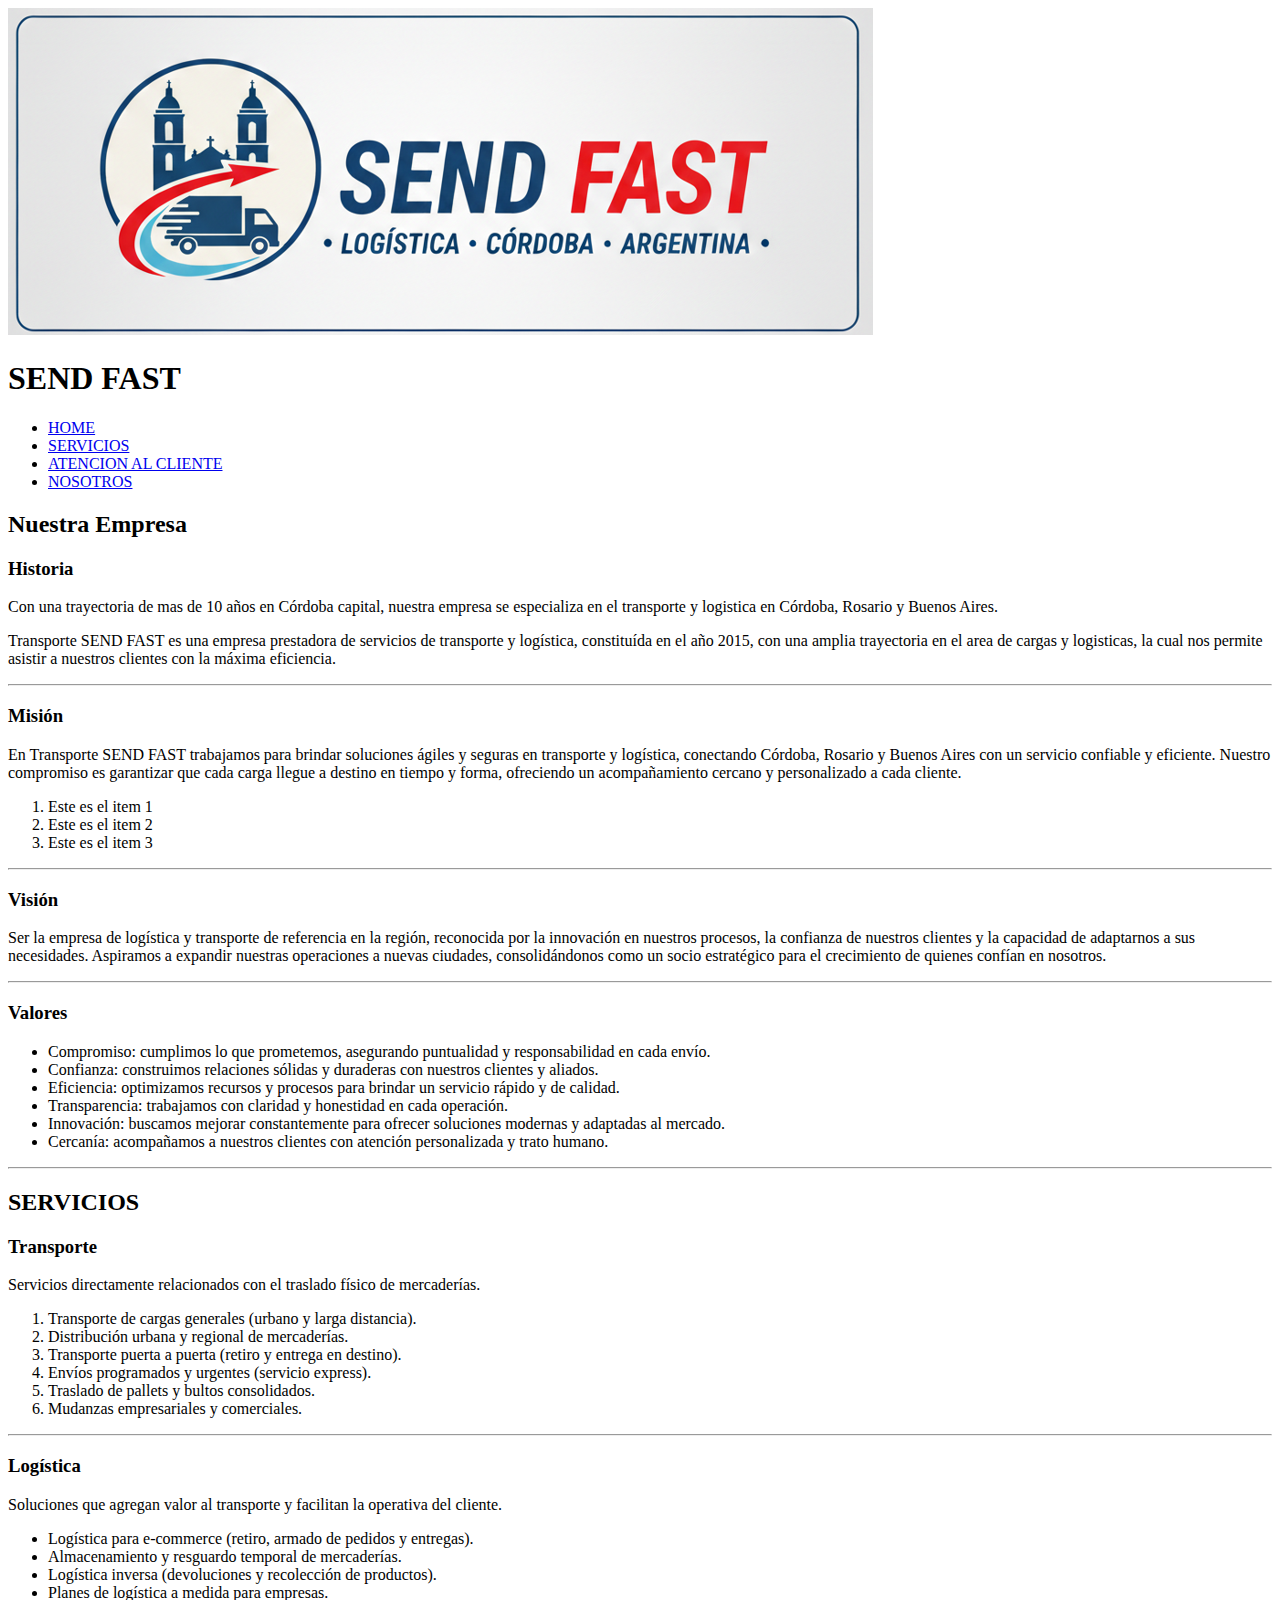
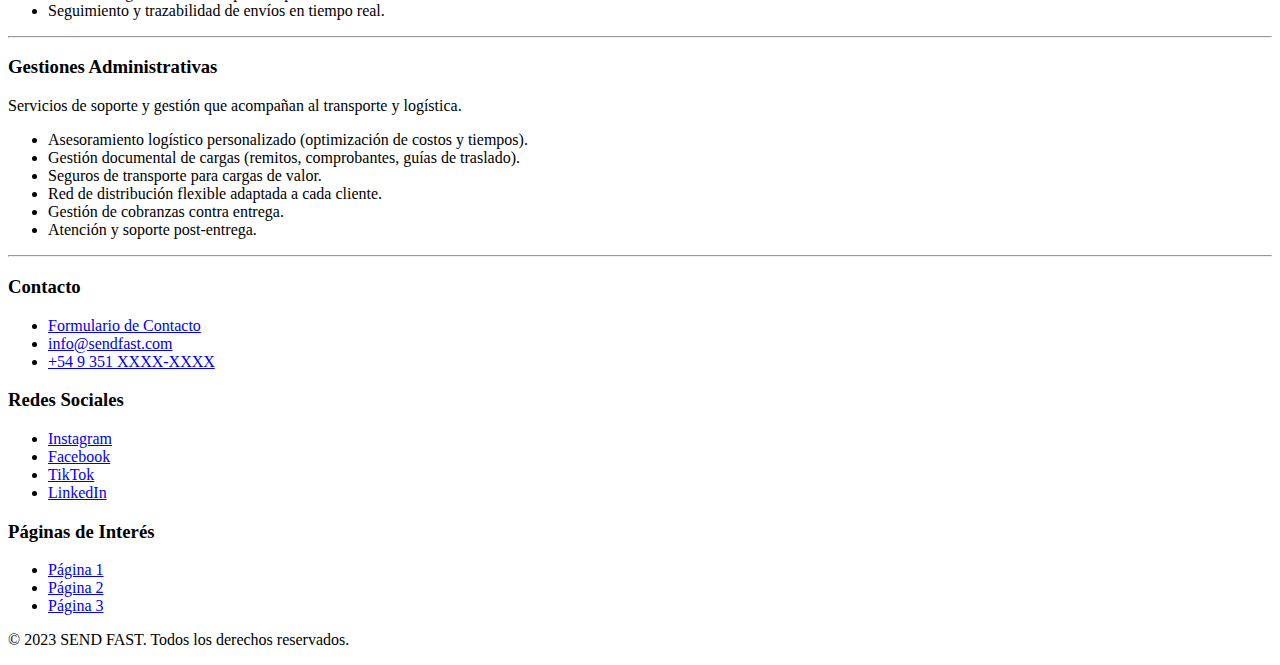
<file: Personal project/index.html>
<!DOCTYPE html>
<html lang="es">
<head>
    <meta charset="UTF-8">
    <meta name="viewport" content="width=device-width, initial-scale=1.0">
    <title>SEND FAST - Transporte y Logística</title>
    <link rel="stylesheet" type="text/css" href="./styles.css" />
</head>
<body>
    <header>
    <div class="header-container">
        <img src="Logo SEND FAST 1.png" alt="Logo de la empresa SEND FAST" class="header-logo"> 
        <div class="header-main-content"> 
            <h1 class="miTexto">SEND FAST</h1>
            <nav>
                <ul>
                    <li><a href="./index.html">HOME</a></li>
                    <li><a href="./index.html#servicios-section">SERVICIOS</a></li>
                    <li><a href="./contacto.html">ATENCION AL CLIENTE</a></li>
                    <li><a href="./index.html#nuestra-empresa-section">NOSOTROS</a></li>
                </ul>
            </nav>
        </div>
    </div>
    </header>

    <main>
        <section id="nuestra-empresa-section"> <article>
                <h2>Nuestra Empresa</h2>
                <h3>Historia</h3>
                <div>
                    <p>Con una trayectoria de mas de 10 años en Córdoba capital, nuestra empresa se especializa en el transporte y logistica en Córdoba, Rosario y Buenos Aires.</p>
                    <p>Transporte SEND FAST es una empresa prestadora de servicios de transporte y logística, constituída en el año 2015, con una amplia trayectoria en el area de cargas y logisticas, la cual nos permite asistir a nuestros clientes con la máxima eficiencia.</p>
                </div>
            </article>
            <hr />
            <article>
                <h3>Misión</h3>
                <p>En Transporte SEND FAST trabajamos para brindar soluciones ágiles y seguras en transporte y logística, conectando Córdoba, Rosario y Buenos Aires con un servicio confiable y eficiente. Nuestro compromiso es garantizar que cada carga llegue a destino en tiempo y forma, ofreciendo un acompañamiento cercano y personalizado a cada cliente.</p>
                <ol>
                    <li>Este es el item 1</li>
                    <li>Este es el item 2</li>
                    <li>Este es el item 3</li>
                </ol>
            </article>
            <hr />
            <article>
                <h3>Visión</h3>
                <p>Ser la empresa de logística y transporte de referencia en la región, reconocida por la innovación en nuestros procesos, la confianza de nuestros clientes y la capacidad de adaptarnos a sus necesidades. Aspiramos a expandir nuestras operaciones a nuevas ciudades, consolidándonos como un socio estratégico para el crecimiento de quienes confían en nosotros.</p>
            </article>
            <hr />
            <article>
                <h3>Valores</h3>
                <ul>
                    <li>Compromiso: cumplimos lo que prometemos, asegurando puntualidad y responsabilidad en cada envío.</li>
                    <li>Confianza: construimos relaciones sólidas y duraderas con nuestros clientes y aliados.</li>
                    <li>Eficiencia: optimizamos recursos y procesos para brindar un servicio rápido y de calidad.</li>
                    <li>Transparencia: trabajamos con claridad y honestidad en cada operación.</li>
                    <li>Innovación: buscamos mejorar constantemente para ofrecer soluciones modernas y adaptadas al mercado.</li>
                    <li>Cercanía: acompañamos a nuestros clientes con atención personalizada y trato humano.</li>
                </ul>
            </article>
            <hr />
        </section>

        <section id="servicios-section"> <h2>SERVICIOS</h2>
            <article>
                <h3>Transporte</h3>
                <p>Servicios directamente relacionados con el traslado físico de mercaderías.</p>
                <ol>
                    <li>Transporte de cargas generales (urbano y larga distancia).</li>
                    <li>Distribución urbana y regional de mercaderías.</li>
                    <li>Transporte puerta a puerta (retiro y entrega en destino).</li>
                    <li>Envíos programados y urgentes (servicio express).</li>
                    <li>Traslado de pallets y bultos consolidados.</li>
                    <li>Mudanzas empresariales y comerciales.</li>
                </ol>
            </article>
            <hr />
            <article>
                <h3>Logística</h3>
                <p>Soluciones que agregan valor al transporte y facilitan la operativa del cliente.</p>
                <ul>
                    <li>Logística para e-commerce (retiro, armado de pedidos y entregas).</li>
                    <li>Almacenamiento y resguardo temporal de mercaderías.</li>
                    <li>Logística inversa (devoluciones y recolección de productos).</li>
                    <li>Planes de logística a medida para empresas.</li>
                    <li>Seguimiento y trazabilidad de envíos en tiempo real.</li>
                </ul>
            </article>
            <hr />
            <article>
                <h3>Gestiones Administrativas</h3>
                <p>Servicios de soporte y gestión que acompañan al transporte y logística.</p>
                <ul>
                    <li>Asesoramiento logístico personalizado (optimización de costos y tiempos).</li>
                    <li>Gestión documental de cargas (remitos, comprobantes, guías de traslado).</li>
                    <li>Seguros de transporte para cargas de valor.</li>
                    <li>Red de distribución flexible adaptada a cada cliente.</li>
                    <li>Gestión de cobranzas contra entrega.</li>
                    <li>Atención y soporte post-entrega.</li>
                </ul>
            </article>
            <hr />
        </section>
    </main>

    <footer>
        <div class="footer-columns">
            <div class="footer-col">
                <h3>Contacto</h3>
                <ul>
                    <li><a href="./contacto.html">Formulario de Contacto</a></li>
                    <li><a href="mailto:info@sendfast.com">info@sendfast.com</a></li>
                    <li><a href="tel:+549351XXXXXXXX">+54 9 351 XXXX-XXXX</a></li>
                </ul>
            </div>
            <div class="footer-col">
                <h3>Redes Sociales</h3>
                <ul>
                    <li><a href="https://www.instagram.com/">Instagram</a></li>
                    <li><a href="https://www.facebook.com/">Facebook</a></li>
                    <li><a href="https://www.tiktok.com/">TikTok</a></li>
                    <li><a href="https://www.linkedin.com/">LinkedIn</a></li>
                </ul>
            </div>
            <div class="footer-col">
                <h3>Páginas de Interés</h3>
                <ul>
                    <li><a href="https://www.pagina1.com/">Página 1</a></li>
                    <li><a href="https://www.pagina2.com/">Página 2</a></li>
                    <li><a href="https://www.pagina3.com/">Página 3</a></li>
                </ul>
            </div>
        </div>
        <div class="footer-bottom">
            <p>&copy; 2023 SEND FAST. Todos los derechos reservados.</p>
        </div>
    </footer>
</body>
</html>
</file>
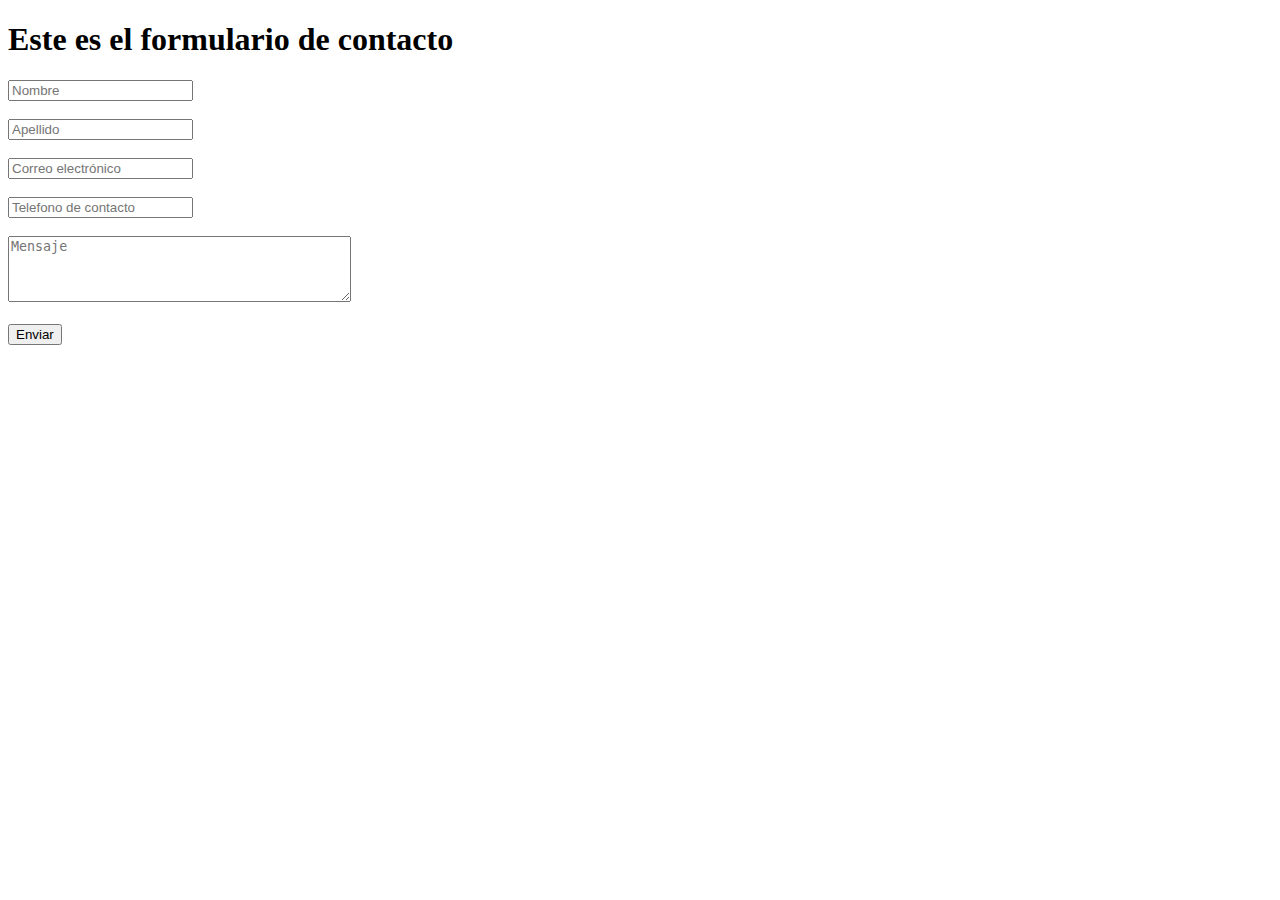
<file: contacto.html>
<!DOCTYPE html>
<html lang="es">
<head>
    <meta charset="UTF-8">
    <title>Contacto</title>
</head>
<body>
    <header><h1>Este es el formulario de contacto</h1></header>
    <main>
    <form>
        <div>
            <input type="text" id="nombre" name="nombre" placeholder="Nombre" required><br><br>
        </div>

        <div>
            <input type="text" id="apellido" name="apellido" placeholder="Apellido" required><br><br>
        </div>

        <div>
            <input type="email" id="email" name="email" placeholder="Correo electrónico" required><br><br>
        </div>

        <div>
            <input type="number" id="telefono" name="telefono" placeholder="Telefono de contacto" required><br><br>
        </div>

        <div>
            <textarea id="mensaje" name="mensaje" rows="4" cols="40" placeholder="Mensaje" required></textarea><br><br>
        </div>

        <button type="submit">Enviar</button>
    </form>
    </main>
</body>
</html>
</file>
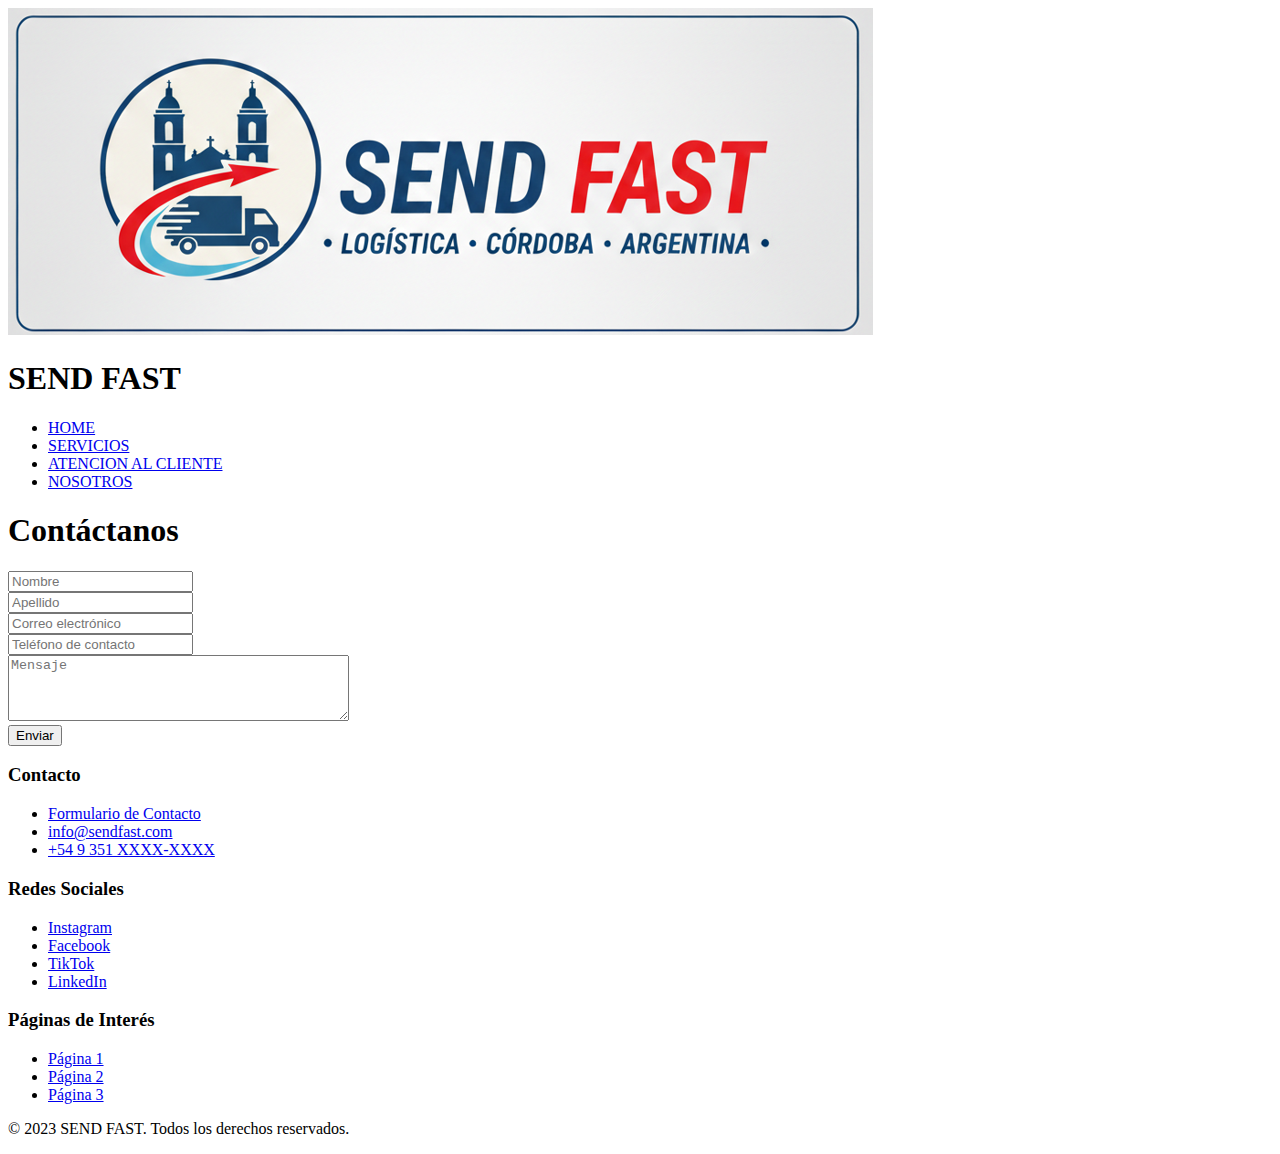
<file: Personal project/contacto.html>
<!DOCTYPE html>
<html lang="es">
<head>
    <meta charset="UTF-8">
    <meta name="viewport" content="width=device-width, initial-scale=1.0">
    <title>Contacto - SEND FAST</title>
    <link rel="stylesheet" type="text/css" href="./styles.css" />
</head>
<body>
    <header>
        <div class="header-container">
            <img src="Logo SEND FAST 1.png" alt="Logo de la empresa SEND FAST" class="header-logo"> 
            <div class="header-main-content"> 
                <h1 class="miTexto">SEND FAST</h1>
                <nav>
                    <ul>
                        <li><a href="./index.html">HOME</a></li>
                        <li><a href="./index.html#servicios-section">SERVICIOS</a></li>
                        <li><a href="./contacto.html">ATENCION AL CLIENTE</a></li>
                        <li><a href="./index.html#nuestra-empresa-section">NOSOTROS</a></li>
                    </ul>
                </nav>
            </div>
        </div>
    </header>
    <main>
        <h1 class="contacto-header">Contáctanos</h1>
        <form>
            <div>
                <input type="text" id="nombre" name="nombre" placeholder="Nombre" required>
            </div>

            <div>
                <input type="text" id="apellido" name="apellido" placeholder="Apellido" required>
            </div>

            <div>
                <input type="email" id="email" name="email" placeholder="Correo electrónico" required>
            </div>

            <div>
                <input type="number" id="telefono" name="telefono" placeholder="Teléfono de contacto" required>
            </div>

            <div>
                <textarea id="mensaje" name="mensaje" rows="4" cols="40" placeholder="Mensaje" required></textarea>
            </div>

            <button type="submit">Enviar</button>
        </form>
    </main>
    <footer>
        <div class="footer-columns">
            <div class="footer-col">
                <h3>Contacto</h3>
                <ul>
                    <li><a href="./contacto.html">Formulario de Contacto</a></li>
                    <li><a href="mailto:info@sendfast.com">info@sendfast.com</a></li>
                    <li><a href="tel:+549351XXXXXXXX">+54 9 351 XXXX-XXXX</a></li>
                </ul>
            </div>
            <div class="footer-col">
                <h3>Redes Sociales</h3>
                <ul>
                    <li><a href="https://www.instagram.com/">Instagram</a></li>
                    <li><a href="https://www.facebook.com/">Facebook</a></li>
                    <li><a href="https://www.tiktok.com/">TikTok</a></li>
                    <li><a href="https://www.linkedin.com/">LinkedIn</a></li>
                </ul>
            </div>
            <div class="footer-col">
                <h3>Páginas de Interés</h3>
                <ul>
                    <li><a href="https://www.pagina1.com/">Página 1</a></li>
                    <li><a href="https://www.pagina2.com/">Página 2</a></li>
                    <li><a href="https://www.pagina3.com/">Página 3</a></li>
                </ul>
            </div>
        </div>
        <div class="footer-bottom">
            <p>&copy; 2023 SEND FAST. Todos los derechos reservados.</p>
        </div>
    </footer>
</body>
</html>
</file>
<file: Personal project/styles.css>
/* Header */

position: absolute;
width: 1440px;
height: 861px;
left: 0px;
top: 0px;

/* Header */

position: absolute;
width: 1166px;
height: 590px;
left: 128px;
top: 197px;

/* header content */

position: absolute;
width: 608px;
height: 406px;
left: 128px;
top: 197px;

/* Protegemos tus datos, impulsamos tu confianza. */

position: absolute;
width: 478px;
height: 64px;
left: 135px;
top: 539px;

font-family: "Satoshi";
font-style: normal;
font-weight: 500;
font-size: 30px;
line-height: 32px;
/* o 107% */
letter-spacing: 0.005em;

color: #676767;

/* Rectangle 673 */

position: absolute;
width: 608px;
height: 117px;
left: 128px;
top: 391px;

background: #ffff00;
border-radius: 418px;

/* Henry Security SAS */

position: absolute;
width: 578px;
height: 218px;
left: 135px;
top: 283px;

font-family: "Satoshi";
font-style: normal;
font-weight: 900;
font-size: 90px;
line-height: 87px;
/* o 97% */
letter-spacing: -0.01em;

color: #222222;

/* More than Faster */

position: absolute;
width: 324px;
height: 46px;
left: 135px;
top: 197px;

/* Group */

position: absolute;
width: 324px;
height: 46px;
left: 135px;
top: 197px;

/* fill */

position: absolute;
width: 324px;
height: 46px;
left: 135px;
top: 197px;

background: #f1f1f1;
border-radius: 23px;

/* Seguridad personalizada y efectiva */

position: absolute;
width: 286px;
height: 16px;
left: 156px;
top: 212px;

font-family: "Poppins";
font-style: normal;
font-weight: 500;
font-size: 16px;
line-height: 16px;
/* idéntico a la altura del cuadro o 100% */
display: flex;
align-items: center;

color: #222222;

/* Escritorio edit_pared clean 1 */

position: absolute;
width: 501.55px;
height: 590px;
left: 792.45px;
top: 197px;

background: url(home-candado.png);
filter: drop-shadow(0px 4px 4px rgba(0, 0, 0, 0.25));
border-radius: 20px;

/* Group 1000002475 */

position: absolute;
width: 1440px;
height: 89px;
left: 0px;
top: 0px;

/* Rectangle 1390 */

position: absolute;
width: 1440px;
height: 89px;
left: 0px;
top: 0px;

background: #f1f1f1;

/* menu */

position: absolute;
width: 888px;
height: 33px;
left: 483px;
top: 33px;

/* Caja Fuerte */

position: absolute;
width: 93px;
height: 24px;
left: 821px;
top: 37px;

font-family: "Poppins";
font-style: normal;
font-weight: 500;
font-size: 16px;
line-height: 24px;
/* idéntico a la altura del cuadro */
text-align: center;

color: #222222;

/* Monitoreo de actividad */

position: absolute;
width: 187px;
height: 24px;
left: 969px;
top: 37px;

font-family: "Poppins";
font-style: normal;
font-weight: 500;
font-size: 16px;
line-height: 24px;
/* idéntico a la altura del cuadro */
text-align: center;

color: #222222;

/* Gestión de usuarios */

position: absolute;
width: 160px;
height: 24px;
left: 1211px;
top: 37px;

font-family: "Poppins";
font-style: normal;
font-weight: 500;
font-size: 16px;
line-height: 24px;
/* idéntico a la altura del cuadro */
text-align: center;

color: #222222;

/* Generar contraseña */

position: absolute;
width: 163px;
height: 24px;
left: 603px;
top: 37px;

font-family: "Poppins";
font-style: normal;
font-weight: 500;
font-size: 16px;
line-height: 24px;
/* idéntico a la altura del cuadro */
text-align: center;

color: #222222;

/* Rectangle 674 */

position: absolute;
width: 81px;
height: 33px;
left: 483px;
top: 33px;

background: #222222;
border-radius: 9px;

/* Home */

position: absolute;
width: 49px;
height: 24px;
left: 499px;
top: 37px;

font-family: "Poppins";
font-style: normal;
font-weight: 600;
font-size: 16px;
line-height: 24px;
/* idéntico a la altura del cuadro */
text-align: center;

color: #ffffff;

/* Group 48095749 */

position: absolute;
width: 144.78px;
height: 27px;
left: 65px;
top: 36px;

/* HEN-Logo */

position: absolute;
width: 144.78px;
height: 27px;
left: calc(50% - 144.78px / 2 - 582.61px);
top: 36px;

/* H */

position: absolute;
left: 0%;
right: 82.67%;
top: 0%;
bottom: 0.02%;

/* Vector */

position: absolute;
left: 10.7%;
right: 82.67%;
top: 0%;
bottom: 0.02%;

background: #000000;

/* Vector */

position: absolute;
left: 0%;
right: 93.35%;
top: 0%;
bottom: 0.02%;

background: #000000;

/* E */

position: absolute;
left: 22.95%;
right: 63.38%;
top: 0%;
bottom: 0%;

background: #000000;

/* N */

position: absolute;
left: 41.5%;
right: 41.38%;
top: 0%;
bottom: 0%;

background: #000000;

/* R */

position: absolute;
left: 64.27%;
right: 19.1%;
top: 0%;
bottom: 0%;

background: #000000;

/* Y */

position: absolute;
left: 82.13%;
right: 0%;
top: 0%;
bottom: 0.02%;

background: #000000;

/* curva */

position: absolute;
left: 0%;
right: 30.4%;
top: 29.84%;
bottom: 11.44%;

/* HEN_YELLOW */
background: #ffff00;

/* nave */

position: absolute;
left: 69.5%;
right: 25.55%;
top: 20.76%;
bottom: 56.94%;

background: #fafafa;
/* Header */

position: absolute;
width: 1440px;
height: 861px;
left: 0px;
top: 0px;

/* Header */

position: absolute;
width: 1166px;
height: 590px;
left: 128px;
top: 197px;

/* header content */

position: absolute;
width: 608px;
height: 406px;
left: 128px;
top: 197px;

/* Protegemos tus datos, impulsamos tu confianza. */

position: absolute;
width: 478px;
height: 64px;
left: 135px;
top: 539px;

font-family: "Satoshi";
font-style: normal;
font-weight: 500;
font-size: 30px;
line-height: 32px;
/* o 107% */
letter-spacing: 0.005em;

color: #676767;

/* Rectangle 673 */

position: absolute;
width: 608px;
height: 117px;
left: 128px;
top: 391px;

background: #ffff00;
border-radius: 418px;

/* Henry Security SAS */

position: absolute;
width: 578px;
height: 218px;
left: 135px;
top: 283px;

font-family: "Satoshi";
font-style: normal;
font-weight: 900;
font-size: 90px;
line-height: 87px;
/* o 97% */
letter-spacing: -0.01em;

color: #222222;

/* More than Faster */

position: absolute;
width: 324px;
height: 46px;
left: 135px;
top: 197px;

/* Group */

position: absolute;
width: 324px;
height: 46px;
left: 135px;
top: 197px;

/* fill */

position: absolute;
width: 324px;
height: 46px;
left: 135px;
top: 197px;

background: #f1f1f1;
border-radius: 23px;

/* Seguridad personalizada y efectiva */

position: absolute;
width: 286px;
height: 16px;
left: 156px;
top: 212px;

font-family: "Poppins";
font-style: normal;
font-weight: 500;
font-size: 16px;
line-height: 16px;
/* idéntico a la altura del cuadro o 100% */
display: flex;
align-items: center;

color: #222222;

/* Escritorio edit_pared clean 1 */

position: absolute;
width: 501.55px;
height: 590px;
left: 792.45px;
top: 197px;

background: url(home-candado.png);
filter: drop-shadow(0px 4px 4px rgba(0, 0, 0, 0.25));
border-radius: 20px;

/* Group 1000002475 */

position: absolute;
width: 1440px;
height: 89px;
left: 0px;
top: 0px;

/* Rectangle 1390 */

position: absolute;
width: 1440px;
height: 89px;
left: 0px;
top: 0px;

background: #f1f1f1;

/* menu */

position: absolute;
width: 888px;
height: 33px;
left: 483px;
top: 33px;

/* Caja Fuerte */

position: absolute;
width: 93px;
height: 24px;
left: 821px;
top: 37px;

font-family: "Poppins";
font-style: normal;
font-weight: 500;
font-size: 16px;
line-height: 24px;
/* idéntico a la altura del cuadro */
text-align: center;

color: #222222;

/* Monitoreo de actividad */

position: absolute;
width: 187px;
height: 24px;
left: 969px;
top: 37px;

font-family: "Poppins";
font-style: normal;
font-weight: 500;
font-size: 16px;
line-height: 24px;
/* idéntico a la altura del cuadro */
text-align: center;

color: #222222;

/* Gestión de usuarios */

position: absolute;
width: 160px;
height: 24px;
left: 1211px;
top: 37px;

font-family: "Poppins";
font-style: normal;
font-weight: 500;
font-size: 16px;
line-height: 24px;
/* idéntico a la altura del cuadro */
text-align: center;

color: #222222;

/* Generar contraseña */

position: absolute;
width: 163px;
height: 24px;
left: 603px;
top: 37px;

font-family: "Poppins";
font-style: normal;
font-weight: 500;
font-size: 16px;
line-height: 24px;
/* idéntico a la altura del cuadro */
text-align: center;

color: #222222;

/* Rectangle 674 */

position: absolute;
width: 81px;
height: 33px;
left: 483px;
top: 33px;

background: #222222;
border-radius: 9px;

/* Home */

position: absolute;
width: 49px;
height: 24px;
left: 499px;
top: 37px;

font-family: "Poppins";
font-style: normal;
font-weight: 600;
font-size: 16px;
line-height: 24px;
/* idéntico a la altura del cuadro */
text-align: center;

color: #ffffff;

/* Group 48095749 */

position: absolute;
width: 144.78px;
height: 27px;
left: 65px;
top: 36px;

/* HEN-Logo */

position: absolute;
width: 144.78px;
height: 27px;
left: calc(50% - 144.78px / 2 - 582.61px);
top: 36px;

/* H */

position: absolute;
left: 0%;
right: 82.67%;
top: 0%;
bottom: 0.02%;

/* Vector */

position: absolute;
left: 10.7%;
right: 82.67%;
top: 0%;
bottom: 0.02%;

background: #000000;

/* Vector */

position: absolute;
left: 0%;
right: 93.35%;
top: 0%;
bottom: 0.02%;

background: #000000;

/* E */

position: absolute;
left: 22.95%;
right: 63.38%;
top: 0%;
bottom: 0%;

background: #000000;

/* N */

position: absolute;
left: 41.5%;
right: 41.38%;
top: 0%;
bottom: 0%;

background: #000000;

/* R */

position: absolute;
left: 64.27%;
right: 19.1%;
top: 0%;
bottom: 0%;

background: #000000;

/* Y */

position: absolute;
left: 82.13%;
right: 0%;
top: 0%;
bottom: 0.02%;

background: #000000;

/* curva */

position: absolute;
left: 0%;
right: 30.4%;
top: 29.84%;
bottom: 11.44%;

/* HEN_YELLOW */
background: #ffff00;

/* nave */

position: absolute;
left: 69.5%;
right: 25.55%;
top: 20.76%;
bottom: 56.94%;

background: #fafafa;
</file>
